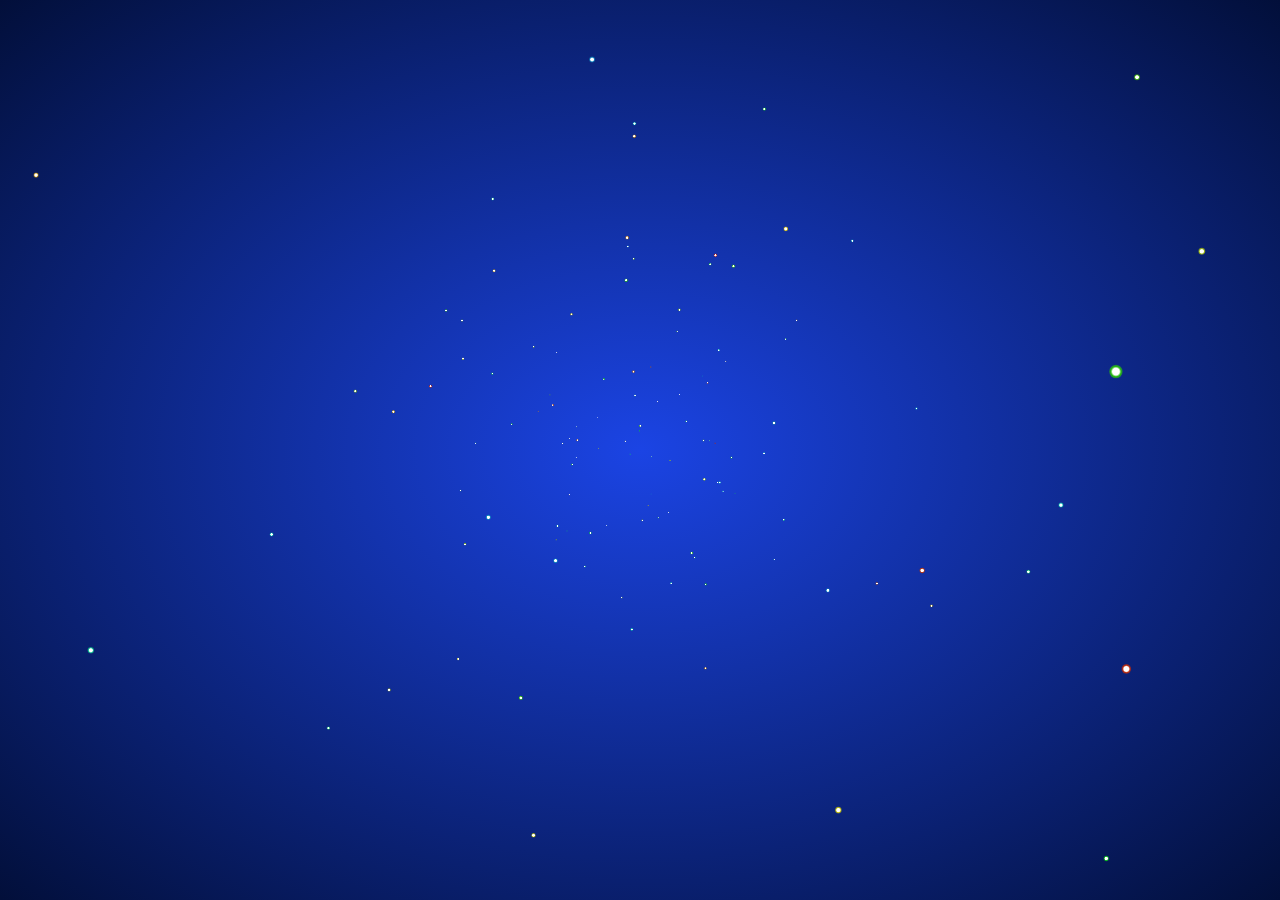
<file: 代码/4. Flask与ECharts 数据大屏可视化/static/js/index.html>
<html><head>
<meta charset="utf-8">
<style>
html {
  height: 100%;
  background-image: -webkit-radial-gradient(ellipse farthest-corner at center center, #1b44e4 0%, #020f3a 100%);
  background-image: radial-gradient(ellipse farthest-corner at center center, #1b44e4 0%, #020f3a 100%);
  cursor: move;
}

body {
  width: 100%;
  margin: 0;
  overflow: hidden;
}
</style>
</head>

<body>


<canvas id="canv" width="1920" height="572"></canvas>
<script>
var num = 200;
var w = window.innerWidth;
var h = window.innerHeight;
var max = 100;
var _x = 0;
var _y = 0;
var _z = 150;
var dtr = function(d) {
  return d * Math.PI / 180;
};

var rnd = function() {
  return Math.sin(Math.floor(Math.random() * 360) * Math.PI / 180);
};
var dist = function(p1, p2, p3) {
  return Math.sqrt(Math.pow(p2.x - p1.x, 2) + Math.pow(p2.y - p1.y, 2) + Math.pow(p2.z - p1.z, 2));
};

var cam = {
  obj: {
    x: _x,
    y: _y,
    z: _z
  },
  dest: {
    x: 0,
    y: 0,
    z: 1
  },
  dist: {
    x: 0,
    y: 0,
    z: 200
  },
  ang: {
    cplane: 0,
    splane: 0,
    ctheta: 0,
    stheta: 0
  },
  zoom: 1,
  disp: {
    x: w / 2,
    y: h / 2,
    z: 0
  },
  upd: function() {
    cam.dist.x = cam.dest.x - cam.obj.x;
    cam.dist.y = cam.dest.y - cam.obj.y;
    cam.dist.z = cam.dest.z - cam.obj.z;
    cam.ang.cplane = -cam.dist.z / Math.sqrt(cam.dist.x * cam.dist.x + cam.dist.z * cam.dist.z);
    cam.ang.splane = cam.dist.x / Math.sqrt(cam.dist.x * cam.dist.x + cam.dist.z * cam.dist.z);
    cam.ang.ctheta = Math.sqrt(cam.dist.x * cam.dist.x + cam.dist.z * cam.dist.z) / Math.sqrt(cam.dist.x * cam.dist.x + cam.dist.y * cam.dist.y + cam.dist.z * cam.dist.z);
    cam.ang.stheta = -cam.dist.y / Math.sqrt(cam.dist.x * cam.dist.x + cam.dist.y * cam.dist.y + cam.dist.z * cam.dist.z);
  }
};

var trans = {
  parts: {
    sz: function(p, sz) {
      return {
        x: p.x * sz.x,
        y: p.y * sz.y,
        z: p.z * sz.z
      };
    },
    rot: {
      x: function(p, rot) {
        return {
          x: p.x,
          y: p.y * Math.cos(dtr(rot.x)) - p.z * Math.sin(dtr(rot.x)),
          z: p.y * Math.sin(dtr(rot.x)) + p.z * Math.cos(dtr(rot.x))
        };
      },
      y: function(p, rot) {
        return {
          x: p.x * Math.cos(dtr(rot.y)) + p.z * Math.sin(dtr(rot.y)),
          y: p.y,
          z: -p.x * Math.sin(dtr(rot.y)) + p.z * Math.cos(dtr(rot.y))
        };
      },
      z: function(p, rot) {
        return {
          x: p.x * Math.cos(dtr(rot.z)) - p.y * Math.sin(dtr(rot.z)),
          y: p.x * Math.sin(dtr(rot.z)) + p.y * Math.cos(dtr(rot.z)),
          z: p.z
        };
      }
    },
    pos: function(p, pos) {
      return {
        x: p.x + pos.x,
        y: p.y + pos.y,
        z: p.z + pos.z
      };
    }
  },
  pov: {
    plane: function(p) {
      return {
        x: p.x * cam.ang.cplane + p.z * cam.ang.splane,
        y: p.y,
        z: p.x * -cam.ang.splane + p.z * cam.ang.cplane
      };
    },
    theta: function(p) {
      return {
        x: p.x,
        y: p.y * cam.ang.ctheta - p.z * cam.ang.stheta,
        z: p.y * cam.ang.stheta + p.z * cam.ang.ctheta
      };
    },
    set: function(p) {
      return {
        x: p.x - cam.obj.x,
        y: p.y - cam.obj.y,
        z: p.z - cam.obj.z
      };
    }
  },
  persp: function(p) {
    return {
      x: p.x * cam.dist.z / p.z * cam.zoom,
      y: p.y * cam.dist.z / p.z * cam.zoom,
      z: p.z * cam.zoom,
      p: cam.dist.z / p.z
    };
  },
  disp: function(p, disp) {
    return {
      x: p.x + disp.x,
      y: -p.y + disp.y,
      z: p.z + disp.z,
      p: p.p
    };
  },
  steps: function(_obj_, sz, rot, pos, disp) {
    var _args = trans.parts.sz(_obj_, sz);
    _args = trans.parts.rot.x(_args, rot);
    _args = trans.parts.rot.y(_args, rot);
    _args = trans.parts.rot.z(_args, rot);
    _args = trans.parts.pos(_args, pos);
    _args = trans.pov.plane(_args);
    _args = trans.pov.theta(_args);
    _args = trans.pov.set(_args);
    _args = trans.persp(_args);
    _args = trans.disp(_args, disp);
    return _args;
  }
};

(function() {
  "use strict";
  var threeD = function(param) {
    this.transIn = {};
    this.transOut = {};
    this.transIn.vtx = (param.vtx);
    this.transIn.sz = (param.sz);
    this.transIn.rot = (param.rot);
    this.transIn.pos = (param.pos);
  };

  threeD.prototype.vupd = function() {
    this.transOut = trans.steps(

      this.transIn.vtx,
      this.transIn.sz,
      this.transIn.rot,
      this.transIn.pos,
      cam.disp
    );
  };

  var Build = function() {
    this.vel = 0.04;
    this.lim = 360;
    this.diff = 200;
    this.initPos = 100;
    this.toX = _x;
    this.toY = _y;
    this.go();
  };

  Build.prototype.go = function() {
    this.canvas = document.getElementById("canv");
    this.canvas.width = window.innerWidth;
    this.canvas.height = window.innerHeight;
    this.$ = canv.getContext("2d");
    this.$.globalCompositeOperation = 'source-over';
    this.varr = [];
    this.dist = [];
    this.calc = [];

    for (var i = 0, len = num; i < len; i++) {
      this.add();
    }

    this.rotObj = {
      x: 0,
      y: 0,
      z: 0
    };
    this.objSz = {
      x: w / 5,
      y: h / 5,
      z: w / 5
    };
  };

  Build.prototype.add = function() {
    this.varr.push(new threeD({
      vtx: {
        x: rnd(),
        y: rnd(),
        z: rnd()
      },
      sz: {
        x: 0,
        y: 0,
        z: 0
      },
      rot: {
        x: 20,
        y: -20,
        z: 0
      },
      pos: {
        x: this.diff * Math.sin(360 * Math.random() * Math.PI / 180),
        y: this.diff * Math.sin(360 * Math.random() * Math.PI / 180),
        z: this.diff * Math.sin(360 * Math.random() * Math.PI / 180)
      }
    }));
    this.calc.push({
      x: 360 * Math.random(),
      y: 360 * Math.random(),
      z: 360 * Math.random()
    });
  };

  Build.prototype.upd = function() {
    cam.obj.x += (this.toX - cam.obj.x) * 0.05;
    cam.obj.y += (this.toY - cam.obj.y) * 0.05;
  };

  Build.prototype.draw = function() {
    this.$.clearRect(0, 0, this.canvas.width, this.canvas.height);
    cam.upd();
    this.rotObj.x += 0.1;
    this.rotObj.y += 0.1;
    this.rotObj.z += 0.1;

    for (var i = 0; i < this.varr.length; i++) {
      for (var val in this.calc[i]) {
        if (this.calc[i].hasOwnProperty(val)) {
          this.calc[i][val] += this.vel;
          if (this.calc[i][val] > this.lim) this.calc[i][val] = 0;
        }
      }

      this.varr[i].transIn.pos = {
        x: this.diff * Math.cos(this.calc[i].x * Math.PI / 180),
        y: this.diff * Math.sin(this.calc[i].y * Math.PI / 180),
        z: this.diff * Math.sin(this.calc[i].z * Math.PI / 180)
      };
      this.varr[i].transIn.rot = this.rotObj;
      this.varr[i].transIn.sz = this.objSz;
      this.varr[i].vupd();
      if (this.varr[i].transOut.p < 0) continue;
      var g = this.$.createRadialGradient(this.varr[i].transOut.x, this.varr[i].transOut.y, this.varr[i].transOut.p, this.varr[i].transOut.x, this.varr[i].transOut.y, this.varr[i].transOut.p * 2);
      this.$.globalCompositeOperation = 'lighter';
      g.addColorStop(0, 'hsla(255, 255%, 255%, 1)');
      g.addColorStop(.5, 'hsla(' + (i + 2) + ',85%, 40%,1)');
      g.addColorStop(1, 'hsla(' + (i) + ',85%, 40%,.5)');
      this.$.fillStyle = g;
      this.$.beginPath();
      this.$.arc(this.varr[i].transOut.x, this.varr[i].transOut.y, this.varr[i].transOut.p * 2, 0, Math.PI * 2, false);
      this.$.fill();
      this.$.closePath();
    }
  };
  Build.prototype.anim = function() {
    window.requestAnimationFrame = (function() {
      return window.requestAnimationFrame ||
        function(callback, element) {
          window.setTimeout(callback, 1000 / 60);
        };
    })();
    var anim = function() {
      this.upd();
      this.draw();
      window.requestAnimationFrame(anim);

    }.bind(this);
    window.requestAnimationFrame(anim);
  };

  Build.prototype.run = function() {
    this.anim();

    window.addEventListener('mousemove', function(e) {
      this.toX = (e.clientX - this.canvas.width / 2) * -0.8;
      this.toY = (e.clientY - this.canvas.height / 2) * 0.8;
    }.bind(this));
    window.addEventListener('touchmove', function(e) {
      e.preventDefault();
      this.toX = (e.touches[0].clientX - this.canvas.width / 2) * -0.8;
      this.toY = (e.touches[0].clientY - this.canvas.height / 2) * 0.8;
    }.bind(this));
    window.addEventListener('mousedown', function(e) {
      for (var i = 0; i < 100; i++) {
        this.add();
      }
    }.bind(this));
    window.addEventListener('touchstart', function(e) {
      e.preventDefault();
      for (var i = 0; i < 100; i++) {
        this.add();
      }
    }.bind(this));
  };
  var app = new Build();
  app.run();
})();
window.addEventListener('resize', function() {
  canvas.width = w = window.innerWidth;
  canvas.height = h = window.innerHeight;
}, false);
</script>
</body></html>
</file>
